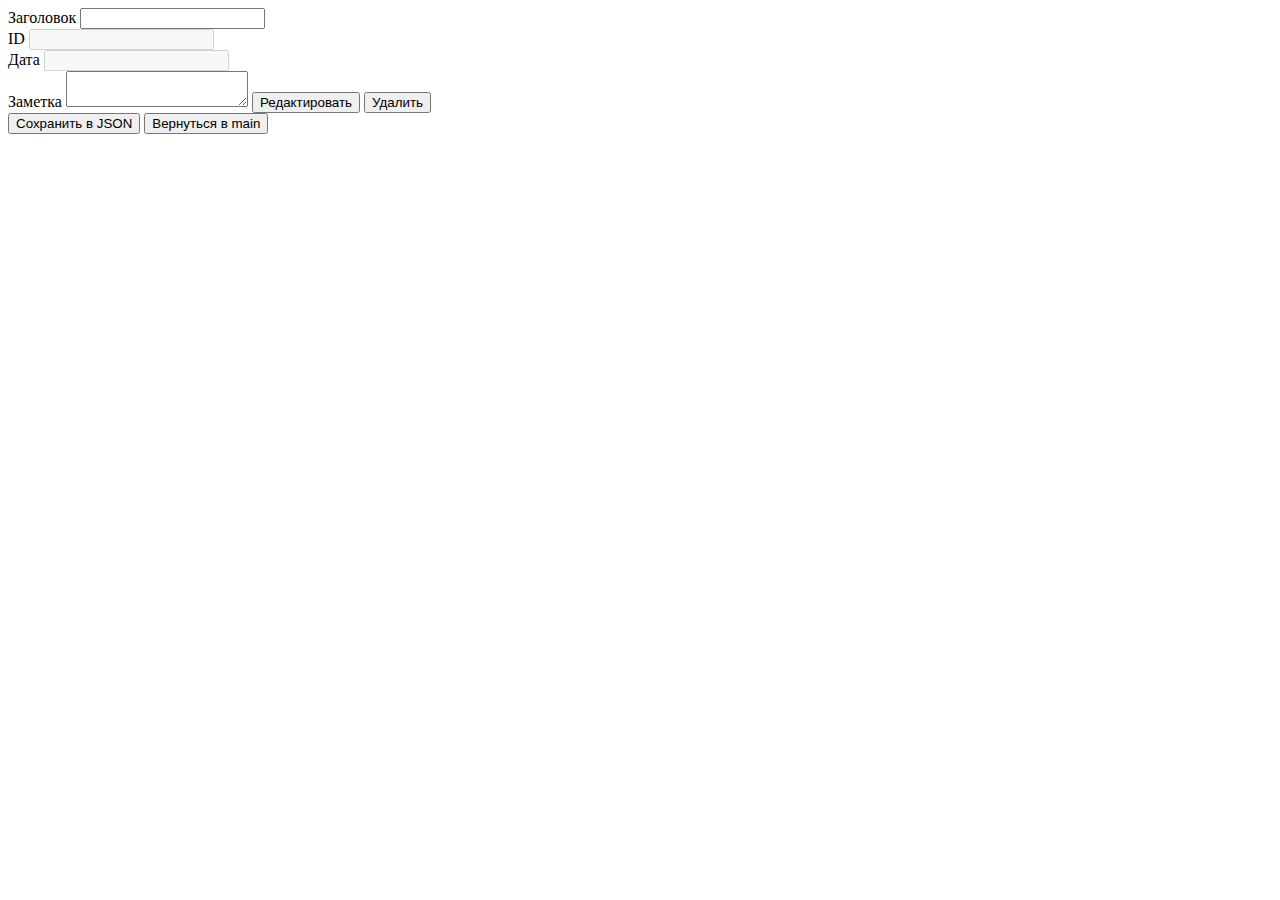
<file: notesSpringNew/src/main/resources/templates/notes/edit.html>
<!DOCTYPE html>
<html xmlns:th="http://www.thymeleaf.org" lang="en">
    <head>
        <title>Notes App GB</title>
        <meta charset="UTF-8">
        <meta name="viewport" content="width=device-width, initial-scale=1.0">
        <link href="http://localhost:8080/style.css" rel="stylesheet" type="text/css">
    </head>
    <body>
        <div class="container">
            <form id="newNote" class="newnote_content" th:method="POST" th:action="@{/{id}/edit(id=${note.getId()})}" th:object="${note}">
                <label for="title" class="form-field__label">Заголовок</label>
                <input id="title" type="text" th:field="*{title}" class="form-field__input" name="title"><br>
                <div class="sql_info_note">
                    <label for="idMysql" class="form-field__label_id">ID</label>
                    <input id="idMysql" type="text" th:field="*{id}" class="form-field__input_id" name="idMysql" disabled><br>
                    <label for="dateMysql" class="form-field__label_id">Дата</label>
                    <input id="dateMysql" type="text" th:field="*{data}" class="form-field__input_date" name="dateMysql" disabled><br>
                </div>
                <label for="bodyNote" class="form-field__label">Заметка</label>
                <textarea id="bodyNote" class="form-field__textarea" th:field="*{body}" name="body"></textarea>
                <button id="edit" type="submit" value="edit">Редактировать</button>
                <button id="delete" type="submit" value="delete">Удалить</button>
            </form>
            <button id="json" class="json_button" value="json">Сохранить в JSON</button>
            <button id="return" class="json_button" value="return">Вернуться в main</button>
            <div id="noteSavings"></div>
        </div>
        <script src="http://localhost:8080/DeleteModule.js" type="module"></script>
    </body>
</html>
</file>
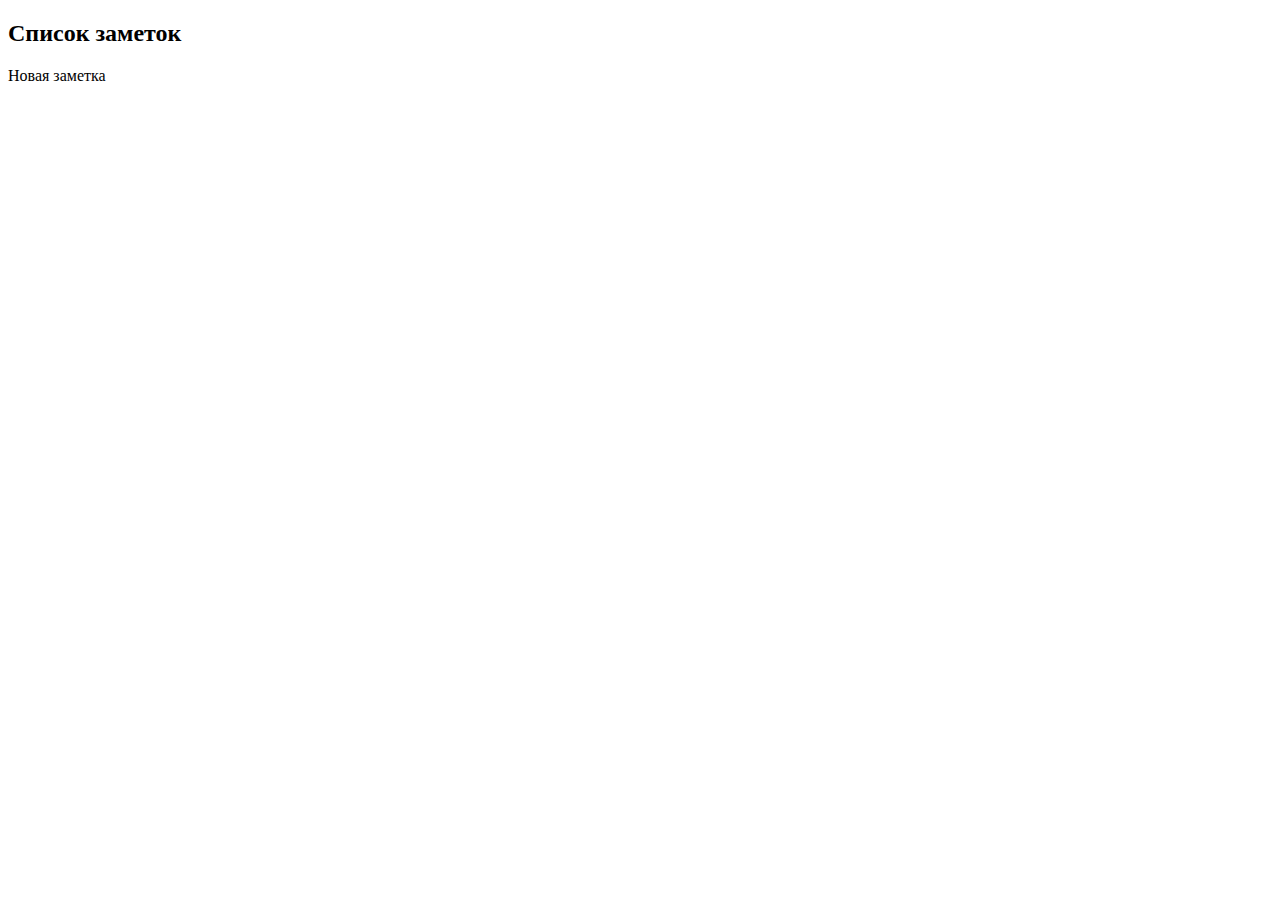
<file: notesSpringNew/src/main/resources/templates/notes/main.html>
<!DOCTYPE html>
<html xmlns:th="http://www.thymeleaf.org" lang="en">
    <head>
        <title>Notes App GB</title>
        <meta charset="UTF-8">
        <meta name="viewport" content="width=device-width, initial-scale=1.0">
        <link href="http://localhost:8080/style.css" rel="stylesheet" type="text/css">
    </head>
    <body>
        <div class="container">
            <div class="title_main"><h2>Список заметок</h2></div>
            <div class="list_of_notes">
                <div th:each="note : ${notes}">
                    <a th:href="@{note/{id}(id=${note.getId()})}" th:text="${note.getId()} + '. ' + ${note.getTitle()}"></a>
                </div>
            </div>
            <div class="footer_main">
                    <div class="new_note"><p>Новая заметка</p></div>
            </div>
        </div>
        <script src="http://localhost:8080/MainModule.js" type="module"></script>
    </body>
</html>
</file>
